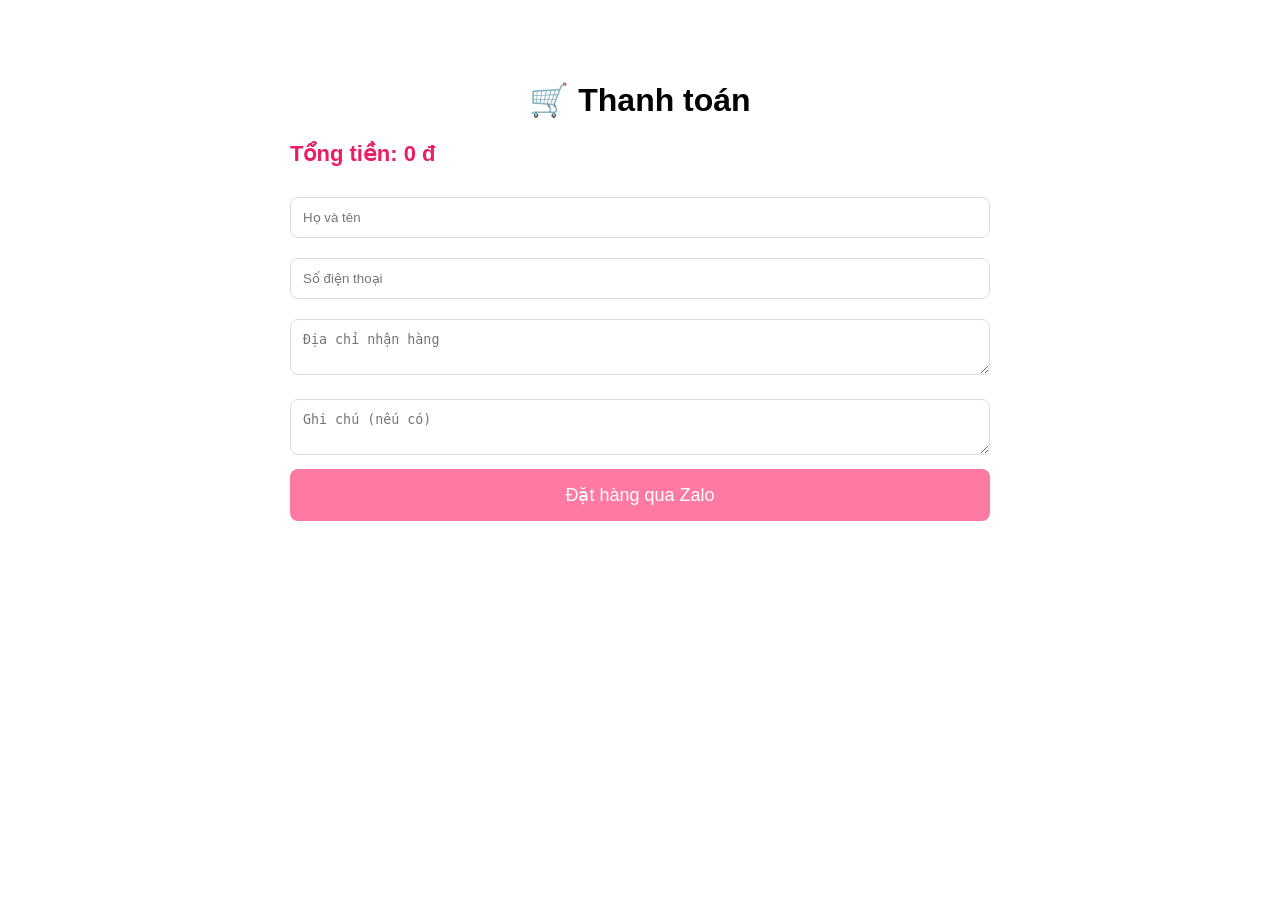
<file: checkout.html>
<!DOCTYPE html>
<html lang="vi">
<head>
    <meta charset="UTF-8">
    <meta name="viewport" content="width=device-width, initial-scale=1.0">
    <title>Thanh toán - SillyCat Sleepwear</title>

    <style>
        body{
            font-family: Arial, sans-serif;
            max-width:700px;
            margin:40px auto;
            padding:20px;
        }

        h1{
            text-align:center;
        }

        input, textarea{
            width:100%;
            padding:12px;
            margin:10px 0;
            border:1px solid #ddd;
            border-radius:8px;
            box-sizing:border-box;
        }

        button{
            width:100%;
            background:#ff7aa2;
            color:white;
            border:none;
            padding:15px;
            border-radius:8px;
            font-size:18px;
            cursor:pointer;
        }

        button:hover{
            opacity:0.9;
        }

        #total{
            font-size:22px;
            color:#e91e63;
            font-weight:bold;
            margin:20px 0;
        }
    </style>
</head>
<body>

<h1>🛒 Thanh toán</h1>

<div id="total"></div>

<input type="text" id="name" placeholder="Họ và tên">

<input type="text" id="phone" placeholder="Số điện thoại">

<textarea id="address"
placeholder="Địa chỉ nhận hàng"></textarea>

<textarea id="note"
placeholder="Ghi chú (nếu có)"></textarea>

<button onclick="orderZalo()">
Đặt hàng qua Zalo
</button>

<script>

const cart = JSON.parse(localStorage.getItem("cart")) || [];

let total = 0;

cart.forEach(item=>{
    total += item.price;
});

document.getElementById("total").innerHTML =
"Tổng tiền: " +
total.toLocaleString("vi-VN") +
" đ";

function orderZalo() {

    const name = document.getElementById("name").value;
    const phone = document.getElementById("phone").value;
    const address = document.getElementById("address").value;
    const note = document.getElementById("note").value;

    const cart = JSON.parse(localStorage.getItem("cart")) || [];

    let products = "";
    let total = 0;

    cart.forEach(item => {
        products += item.name + " - " +
                    item.price.toLocaleString("vi-VN") + "đ\n";

        total += item.price;
    });

const message = `
ĐƠN HÀNG MỚI

Khách hàng: ${name}

SĐT: ${phone}

Địa chỉ: ${address}

Sản phẩm:
${products}

Tổng tiền:
${total.toLocaleString("vi-VN")} đ

Ghi chú:
${note}
`;

navigator.clipboard.writeText(message)
.then(() => {
    alert(
        "Thông tin đơn hàng đã được sao chép!\n\n" +
        "Sau khi Zalo mở ra, hãy nhấn Ctrl + V để gửi cho shop."
    );

    window.location.href = "https://zalo.me/84399597209";
})
.catch(err => {
    console.error(err);
    alert("Không thể sao chép đơn hàng!");
});
}

</script>

</body>
</html>
</file>
